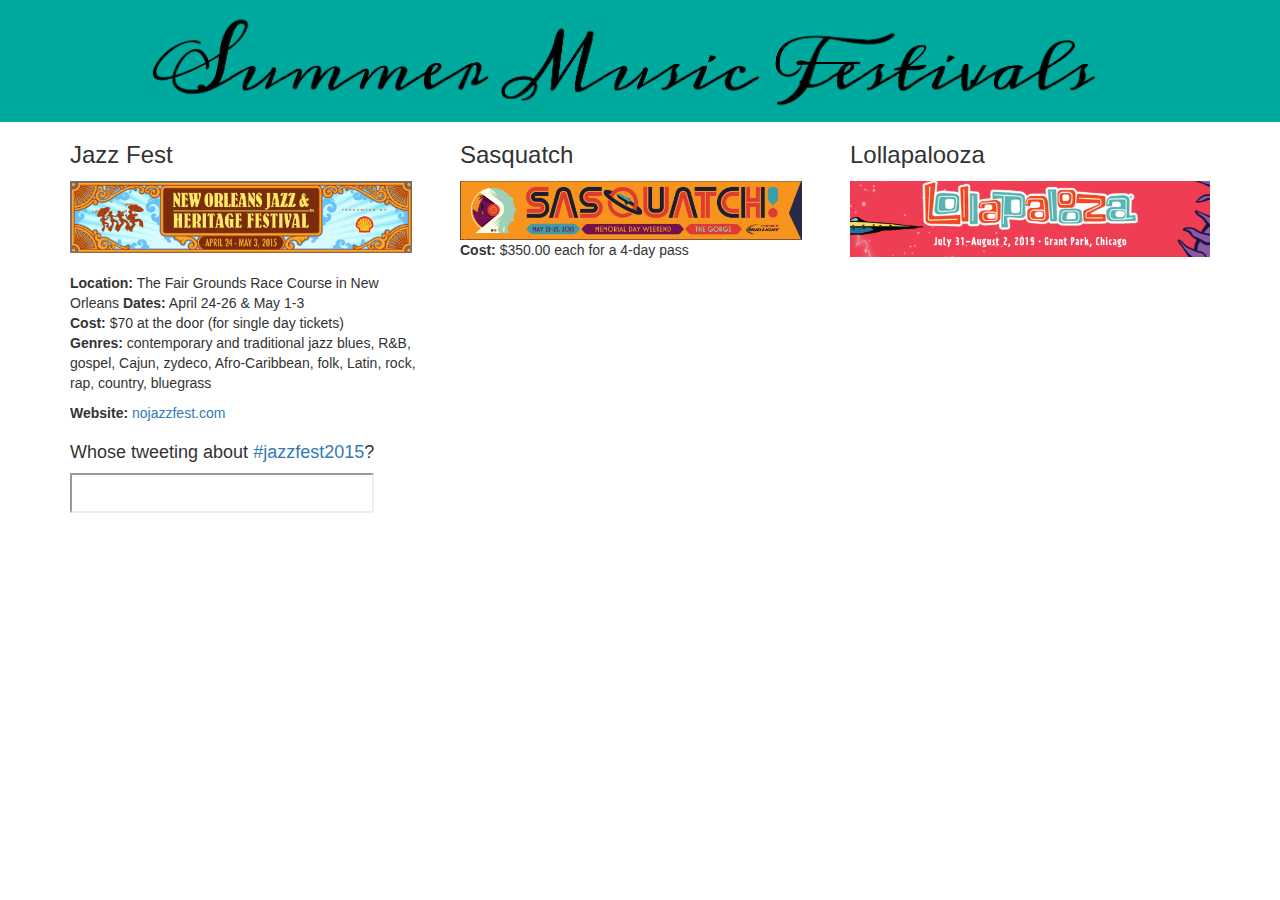
<file: index.html>
<!DOCTYPE html>
<html lang="en">
  <head>
    <meta charset="utf-8">
    <meta http-equiv="X-UA-Compatible" content="IE=edge">
    <meta name="viewport" content="width=device-width, initial-scale=1">
    <!-- The above 3 meta tags *must* come first in the head; any other head content must come *after* these tags -->
    <title>Summer Music Festivals</title>

    <!-- Bootstrap -->
    <link href="css/bootstrap.min.css" rel="stylesheet">
    <link href="css/style.css" rel="stylesheet">

    <!-- HTML5 shim and Respond.js for IE8 support of HTML5 elements and media queries -->
    <!-- WARNING: Respond.js doesn't work if you view the page via file:// -->
    <!--[if lt IE 9]>
      <script src="https://oss.maxcdn.com/html5shiv/3.7.2/html5shiv.min.js"></script>
      <script src="https://oss.maxcdn.com/respond/1.4.2/respond.min.js"></script>
    <![endif]-->
  </head>
  <body>
    
    <div class= "container-fluid">
        <div class="row">
            <div class="col-xs-12 col-md-12">
                <img src= images/top-banner-01.png alt="top" class="top-banner">
            </div>
        </div>
        
    </div>
    <div class = "container">
        
        <div class= "row">
            
        </div>
        
        <div class= "row">
            <div class= "col-md-4">
                <h3>Jazz Fest</h3>
                
                <a href="http://www.nojazzfest.com/" target= _blank><img src= images/nojazzfest.png alt= "new orleans jazz fest" class = "jazz-fest-banner"></a>
                <br>
                <br>
                <p><strong>Location:</strong> The Fair Grounds Race Course in New Orleans
                <strong>Dates:</strong> April 24-26 & May 1-3
                <br>
                <strong>Cost:</strong> $70 at the door (for single day tickets)
                <br>
                <strong>Genres:</strong> contemporary and traditional jazz blues, R&B, gospel, Cajun, zydeco, Afro-Caribbean, folk, Latin, rock, rap, country, bluegrass</p>
                <p><strong>Website:</strong><a href="http://www.nojazzfest.com/" target= _blank> nojazzfest.com</a></p>
            </div>
            <div class= "col-md-4">
                <h3>Sasquatch</h3>
                
                <a href="http://www.sasquatchfestival.com/" target= _blank><img src= images/sasquatch-banner.png alt= "new orleans jazz fest" class = "jazz-fest-banner"></a>
                <p><strong>Cost:</strong> $350.00 each for a 4-day pass </p>
               
            </div>
            <div class= "col-md-4">
                <h3>Lollapalooza</h3>
                <a href="http://www.lollapalooza.com/" target=_blank><img src= images/lollapalooza-banner.png alt="lollapalooza" class= "lolla-banner"></a>
            </div>
        </div>
        <div class = "row">
            <div class="col-md-4">
                <h4>Whose tweeting about <a href="https://twitter.com/hashtag/jazzfest2015?src=hash" target=_blank>#jazzfest2015</a>?</h4>
                <iframe src="twitter/twitter-jazzfest.php" scrolling= "yes" frameborder = "1" height= 40px>
                  
                </iframe>
                
                <!--<iframe src="http://kaitlynkellydesign.com/static/quiz/" style="border:1px #FFFFFF none;" name="myiFrame" scrolling="yes" frameborder="1" marginheight="0px" marginwidth="0px" height="400px" width="800px"></iframe>
-->
            </div>
        </div>
        
    </div>

    <!-- jQuery (necessary for Bootstrap's JavaScript plugins) -->
    <script src="https://ajax.googleapis.com/ajax/libs/jquery/1.11.2/jquery.min.js"></script>
    <!-- Include all compiled plugins (below), or include individual files as needed -->
    <script src="js/bootstrap.min.js"></script>
    
  </body>
</html>
</file>
<file: css/style.css>
.jazz-fest-banner{
    width: 95%;
    padding-top: 3px;
}

.lolla-banner{
    width: 100%;
    padding-top: 3px;
}

.top-banner{
    width: 105%;
    padding-right: 0px;
    padding-left: 0px;
    
   
}
</file>
